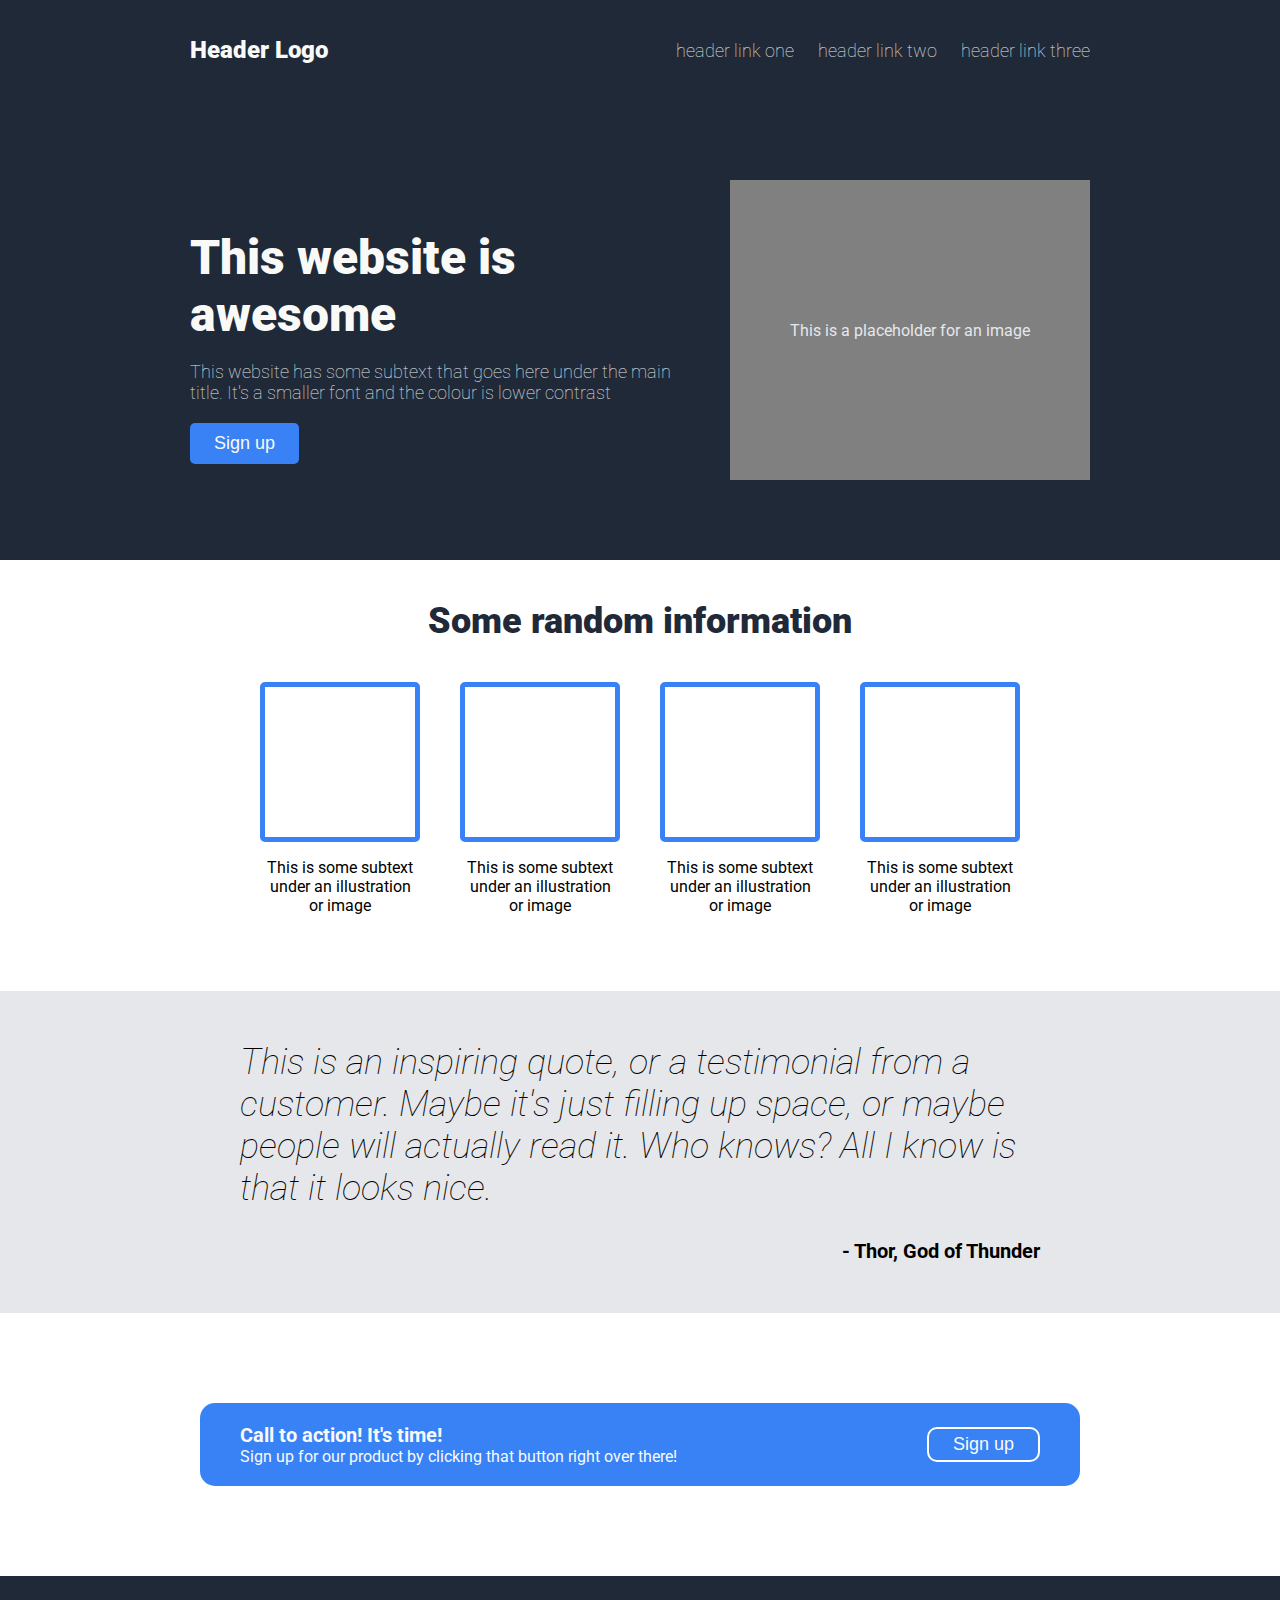
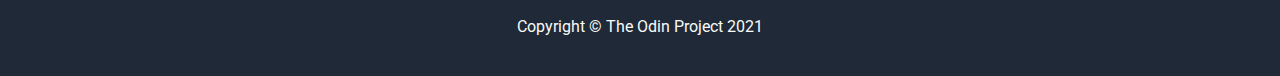
<file: index.html>
<!DOCTYPE html>
<html lang="en">
<head>
    <meta charset="UTF-8">
    <meta name="viewport" content="width=device-width, initial-scale=1.0">
    <title>Odin Project</title>
    <link rel="stylesheet" href="styles.css">
    <link href="https://fonts.googleapis.com/css2?family=Roboto:wght@400;700&display=swap" rel="stylesheet">

</head>
<body>
    <div class="main-content">
        <header>
            <div class="header-container">
                <h1 class="header-logo">Header Logo</h1>
        
                <div class="header-nav">
                    <ul>
                        <li><a href="#">header link one</a></li>
                        <li><a href="#">header link two</a></li>
                        <li><a href="#">header link three</a></li>
                    </ul>
                </div>
            </div>
        </header>
    
        <div class="hero">
            <div class="hero-container">
                <div class="hero-text">
                    <h1 class="hero-main-text">This website is awesome</h1>
                    <p class="hero-secondary-text">
                        This website has some subtext that goes here under the main title. It's a smaller font and the colour is lower contrast
                    </p>
                    <button>Sign up</button>
                </div>
                <div class="hero-image">
                    This is a placeholder for an image
                </div>
            </div>
        </div>
    
        <div class="info">
    
            <div class="info-header">
                Some random information
            </div>
    
            <div class="info-images">
                <ul>
                    <li>
                        <div class="info-image-box"></div>
                        <p>This is some subtext under an illustration or image</p>
                    </li>
                    <li>
                        <div class="info-image-box"></div>
                        <p>This is some subtext under an illustration or image</p>
                    </li>
                    <li>
                        <div class="info-image-box"></div>
                        <p>This is some subtext under an illustration or image</p>
                    </li>
                    <li>
                        <div class="info-image-box"></div>
                        <p>This is some subtext under an illustration or image</p>
                    </li>
                </ul>
            </div>
        </div>
    
        <div class="quote">
            <div class="quote-text">
                This is an inspiring quote, or a testimonial from a customer. Maybe it's just filling up space, or maybe people will actually read it. Who knows? All I know is that it looks nice.
            </div>
            <div class="quote-author">
                - Thor, God of Thunder
            </div>
        </div>
    
        <div class="cta">
            <div class="cta-text">
                <div class="cta-main-text">
                    Call to action! It's time!
                </div>
                <div class="cta-secondary-text">
                    Sign up for our product by clicking that button right over there!
                </div>
            </div>
            <button>Sign up</button>
        </div>
    </div>

    <footer>
        Copyright © The Odin Project 2021
    </footer>
</body>
</html>
</file>
<file: styles.css>
html, body {
    font-family: "Roboto", sans-serif;
    margin: 0;
    padding: 0;
    display: flex;
    flex-direction: column;
}

.main-content {
    flex: 1;
}
header {
    background-color: #1F2937;
    display: flex;
    justify-content: center;
    padding: 20px 40px;
}

.header-container {
    display: flex;
    justify-content: space-between;
    align-items: center;
    width: 900px;
}

.header-logo {
    font-size: 24px;
    color: #F9FAF8;
    font-weight: 900;
}

.header-nav ul {
    display: flex;
    list-style: none;
    margin: 0;
    padding: 0;
    gap: 24px;
}

.header-nav a {
    text-decoration: none;
    color: #E5E7EB;
    font-size: 18px;
    font-weight: lighter;
}

.hero {
    display: flex;
    align-items: center;
    justify-content: center;
    background-color: #1F2937;
    padding: 80px 40px;
}

.hero-container {
    display: flex;
    justify-content: space-between;
    align-items: center;
    max-width: 900px;
    width: 100%;
    gap: 40px;
}

.hero-text {
    max-width: 500px;
}

.hero-main-text {
    font-size: 48px;
    color: #F9FAF8;
    font-weight: 900;
    margin-bottom: 10px;
}

.hero-secondary-text {
    font-size: 18px;
    color: #E5E7EB;
    font-weight: lighter;
    margin-bottom: 20px;
}

.hero-text button {
    background-color: #3882F6;
    color: #F9FAF8;
    font-size: 18px;
    padding: 10px 24px;
    border: none;
    border-radius: 5px;
    cursor: pointer;
}

.hero-image {
    width: 400px;
    height: 300px;
    background-color: gray;
    color: #E5E7EB;
    display: flex;
    justify-content: center;
    align-items: center;
    padding: 0;
    margin: 0 auto;
    text-align: center;
}

.info {
    display: flex;
    flex-direction: column;
    justify-content: center;
    align-items: center;
    margin-bottom: 60px;
}

.info-header {
    font-size: 36px;
    color: #1F2937;
    font-weight: 900;
    text-align: center;
    padding: 40px 80px;
}

.info-images ul {
    display: flex;
    justify-content: center;
    gap: 50px;
    flex-wrap: wrap;
    padding: 0;
    margin: 0 auto;
    max-width: 800px;
}

.info-images li {
    display: flex;
    list-style: none;
    flex-direction: column;
    justify-content: center;
    align-items: center;
    max-width: 150px;
    text-align: center;
}

.info-image-box {
    border: #3882F6 solid 5px;
    border-radius: 5px;
    width: 150px;
    height: 150px;
}


.quote {
    background-color: #E5E7EB;
    display: flex;
    flex-direction: column;
    justify-content: center;
    align-items: center;
    padding: 50px 5px;
    margin-bottom: 90px;
}

.quote-text {
    font-size: 36px;
    font-weight: 100;
    font-style: italic;
    max-width: 800px;
    margin-bottom: 30px;
}

.quote-author {
    font-weight: bold;
    font-size: 20px;
    text-align: right;
    padding: 0 5px;
    max-width: 800px;
    width: 100%;
}

.cta {
    display: flex;
    background-color: #3882F6;
    justify-content: space-between;
    align-items: center;
    gap: 50px;
    max-width: 800px;
    width: 90%; 
    padding: 20px 40px; 
    height: auto; 
    margin: 0 auto 90px auto;
    border-radius: 15px;
}

.cta-text {
    color: #F9FAF8;
}

.cta-main-text {
    font-size: 20px;
    font-weight: bold;
}

.cta button {
    background-color: #3882F6;
    color: #F9FAF8;
    font-size: 18px;
    padding: 5px 24px;
    border: solid white 2px;
    border-radius: 10px;
    cursor: pointer;
}

footer {
    background-color: #1F2937; 
    color: #F9FAF8;
    display: flex;
    justify-content: center;
    align-items: center;
    height: 100px;
}
</file>
